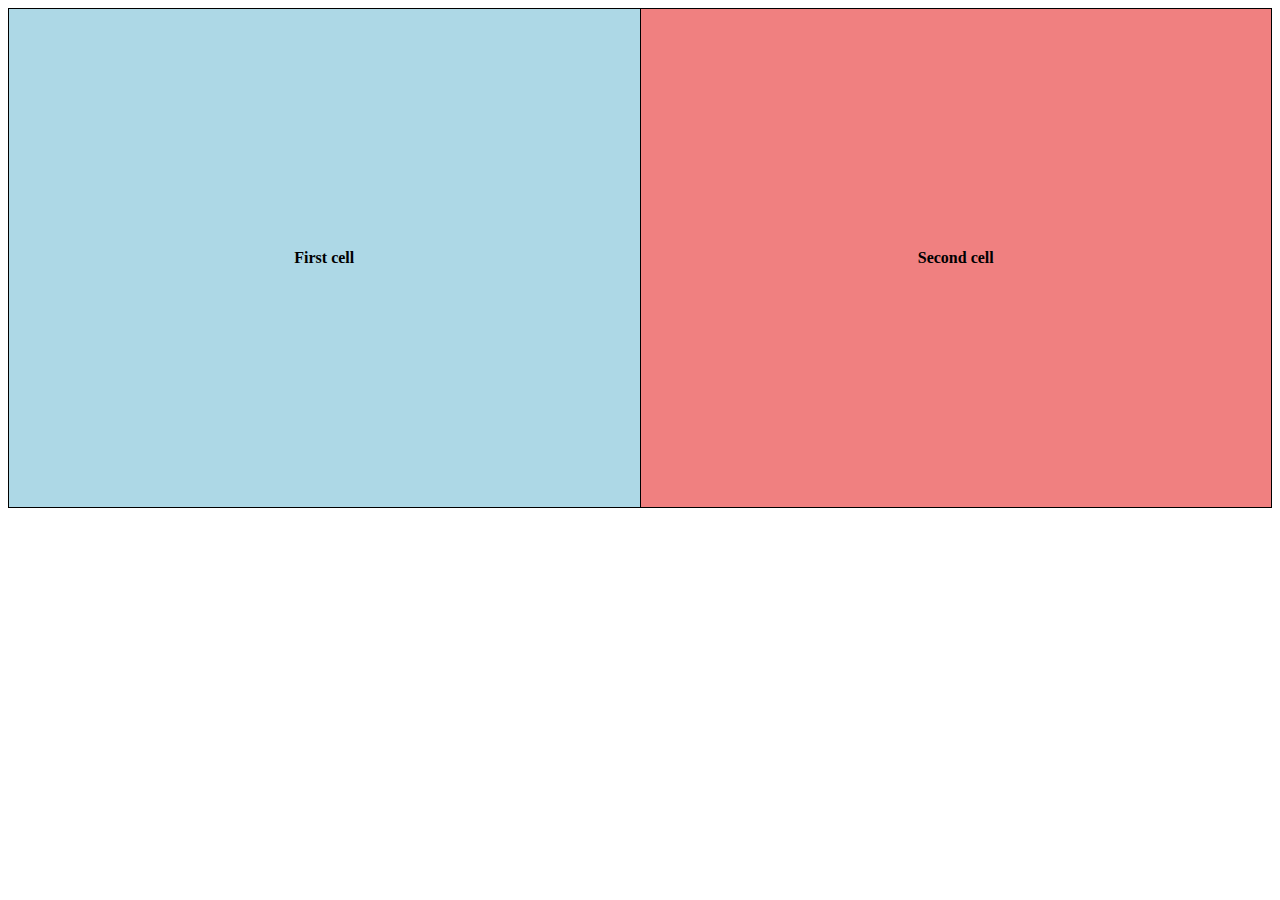
<file: cell01/ex05/tab.html>
<!DOCTYPE html>
<html lang="en">
<head>
    <meta charset="UTF-8">
    <meta name="viewport" content="width=device-width, initial-scale=1.0">
    <title>table</title>
</head>
<body style="text-align: center; font-family: Cambria, Cochin, Georgia, Times, 'Times New Roman', serif; font-weight: bold;">
    <table style="width: 100%; height: 500px;">
        <tbody>
            <tr>
                <td style="background-color: lightblue;">First cell</td>
                <td style="background-color: lightcoral;">Second cell</td>
            </tr>
        </tbody>
    </table>
</body>
<style>
    table, td {
        width: 50%;
        border: black solid 1px;
        border-collapse: collapse;
    }
</style>
</html>
</file>
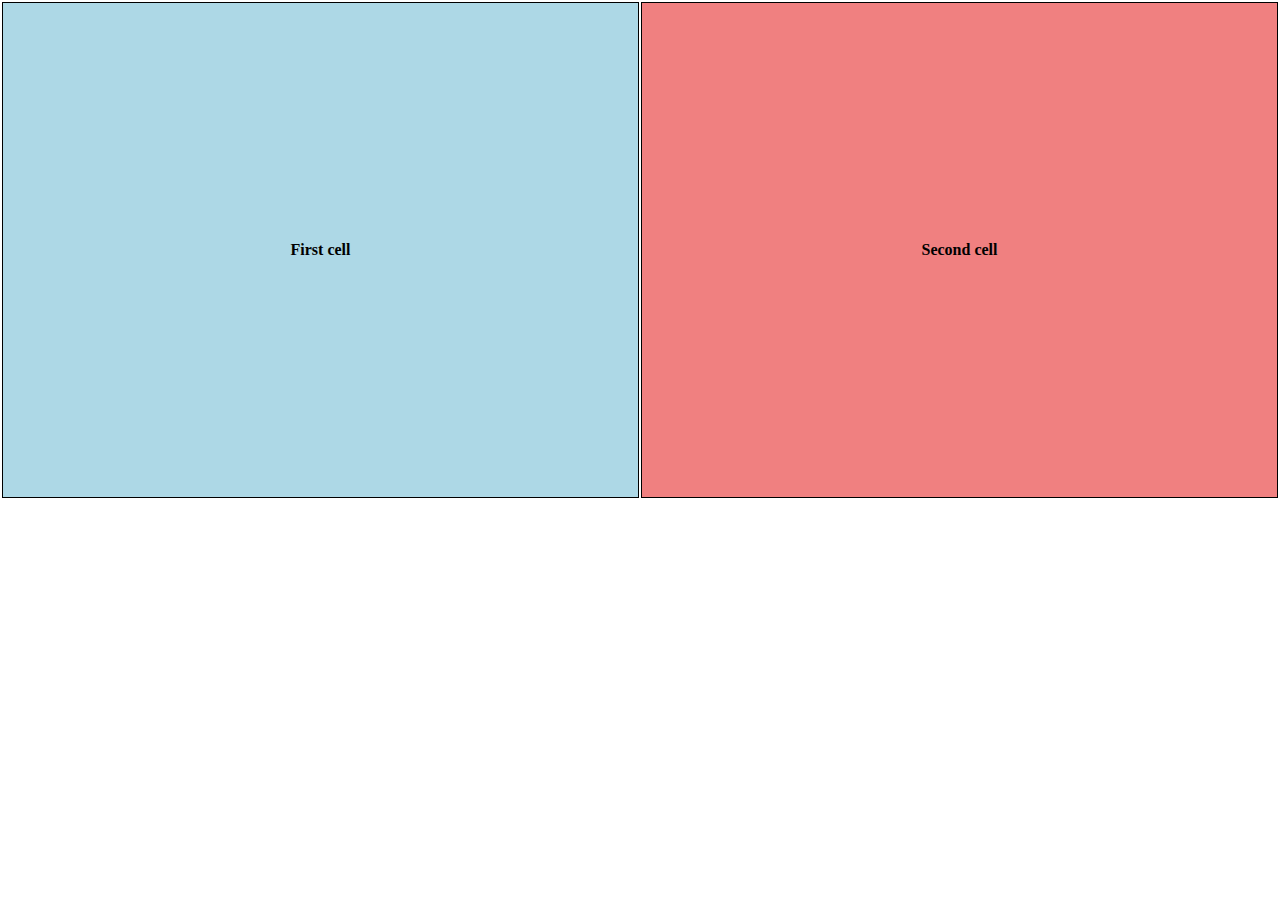
<file: cell01/ex06/responsive.html>
<!DOCTYPE html>
<html lang="en">
<head>
<meta charset="UTF-8">
<meta name="viewport" content="width=device-width, initial-scale=1.0">
<title>Responsive Table</title>
<style>
html, body {
    height: 100%;
    margin: 0;
}
td {
        width: 50%;
        border: black solid 1px;
        border-collapse: collapse;
}

@media screen and (max-width: 600px) {
    td {
        display: block;
        width: 100%;
        box-sizing: border-box;
        margin-bottom: 10px;
    }
}
</style>
</head>
<body style="text-align: center; font-family: Cambria, Cochin, Georgia, Times, 'Times New Roman', serif; font-weight: bold;">
    <table style="width: 100%; height: 500px;">
        <tbody>
            <tr>
                <td style="background-color: lightblue;">First cell</td>
                <td style="background-color: lightcoral;">Second cell</td>
            </tr>
        </tbody>
    </table>
</body>
</html>
</file>
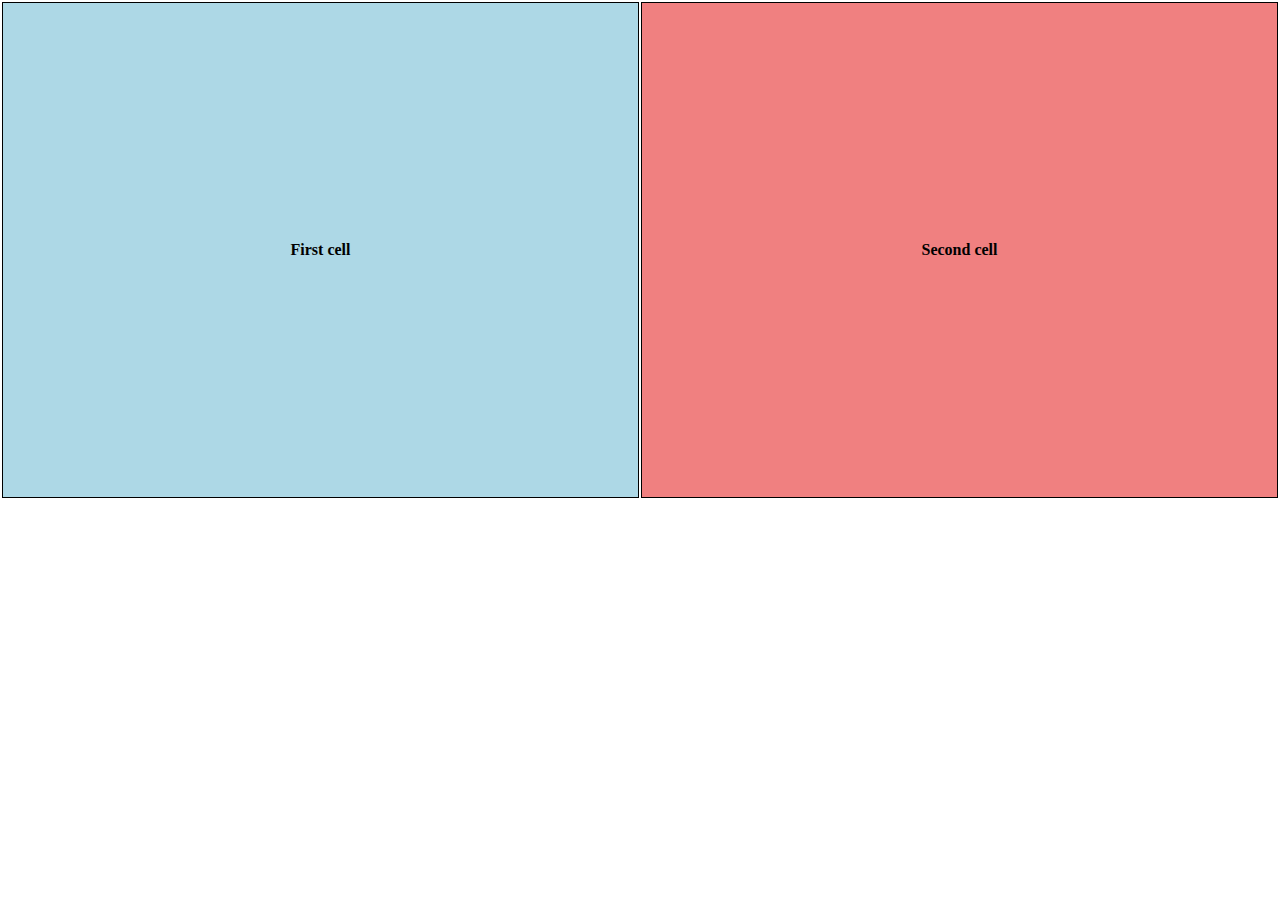
<file: cell02/ex00/responsive.html>
<!DOCTYPE html>
<html lang="en">
<head>
<meta charset="UTF-8">
<meta name="viewport" content="width=device-width, initial-scale=1.0">
<link rel="stylesheet" href="responsive.css">
<title>Responsive Table</title>

</head>
<body style="text-align: center; font-family: Cambria, Cochin, Georgia, Times, 'Times New Roman', serif; font-weight: bold;">
    <table style="width: 100%; height: 500px;">
        <tbody>
            <tr>
                <td style="background-color: lightblue;">First cell</td>
                <td style="background-color: lightcoral;">Second cell</td>
            </tr>
        </tbody>
    </table>
</body>
</html>
</file>
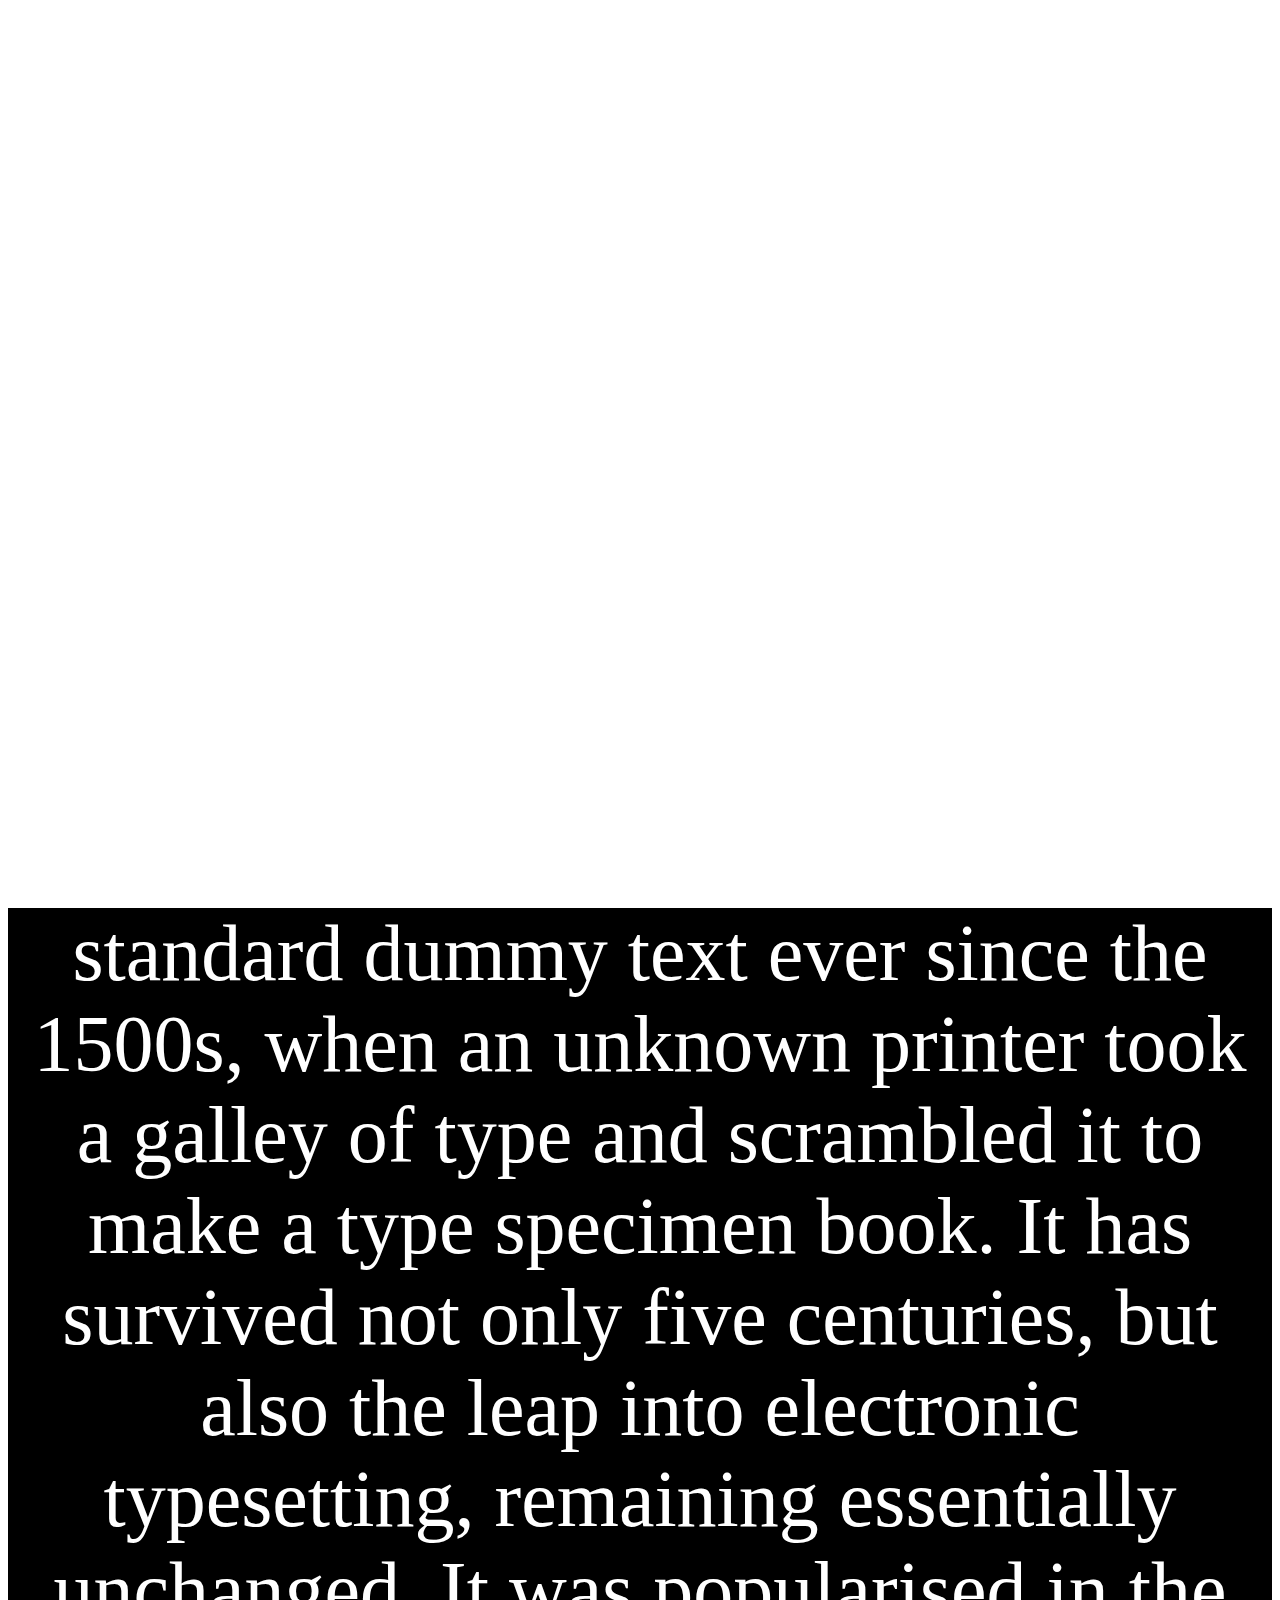
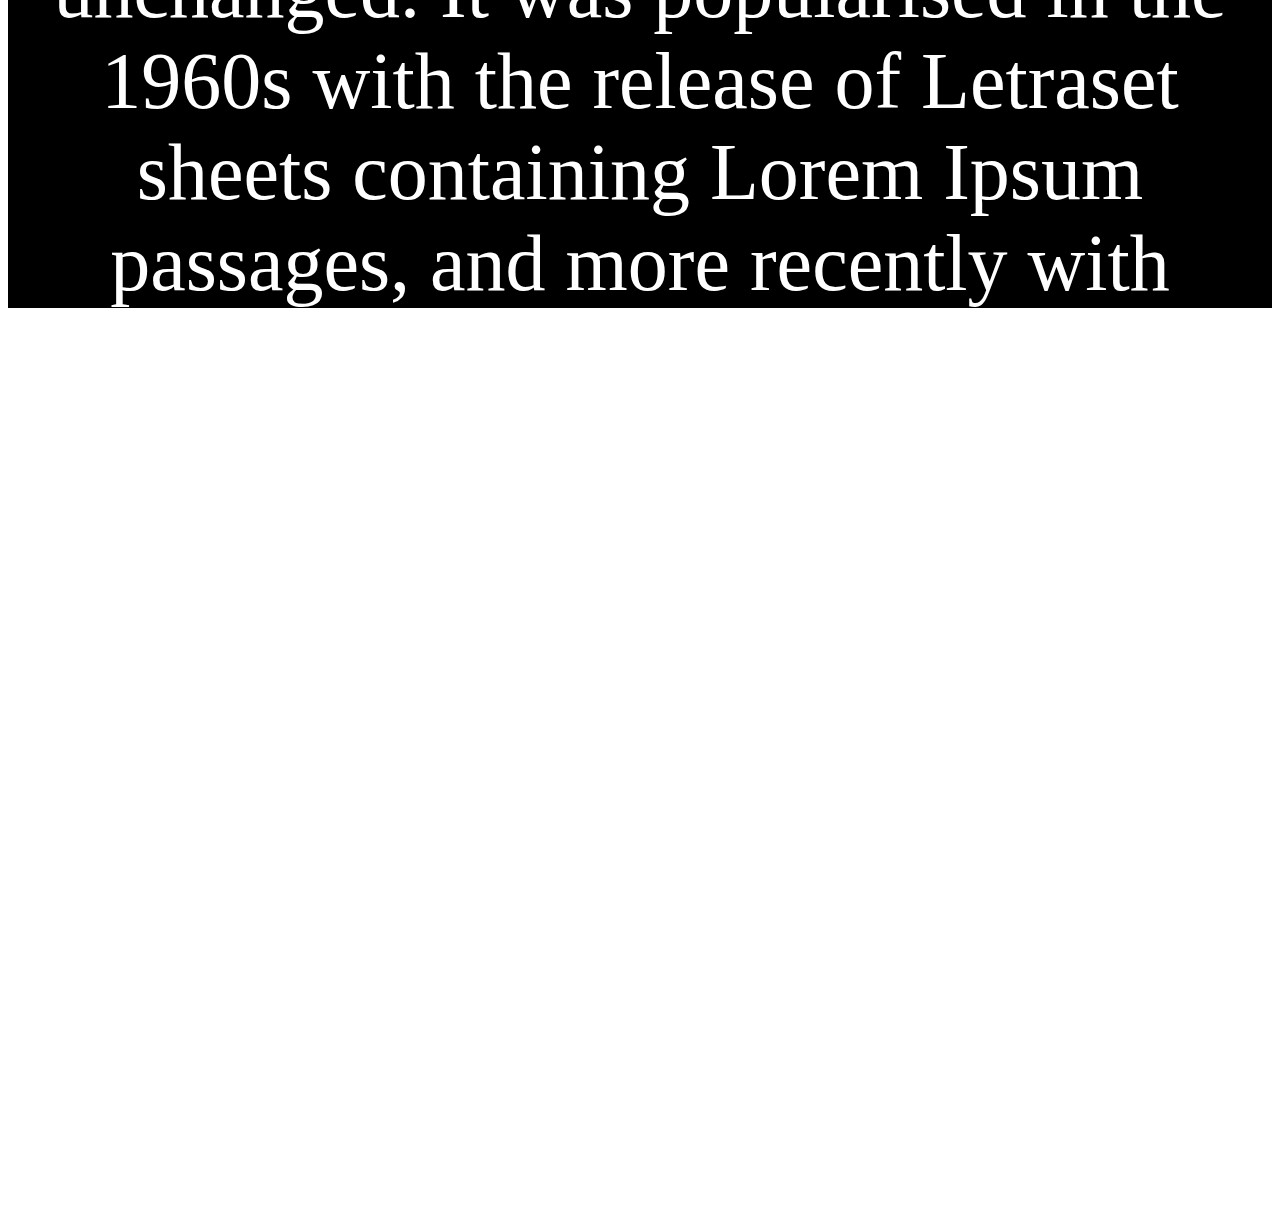
<file: cell02/ex02/parallax.html>
<!DOCTYPE html>
<html>
<head>
<meta name="viewport" content="width=device-width, initial-scale=1">
<link rel="stylesheet" href="parallax.css">
</head>
<body>

<div class="parallax"></div>

<div class="txt">
    <center>Lorem Ipsum is simply dummy text of the printing and typesetting industry. Lorem Ipsum has been the industry's standard dummy text ever since the 1500s, when an unknown printer took a galley of type and scrambled it to make a type specimen book. It has survived not only five centuries, but also the leap into electronic typesetting, remaining essentially unchanged. It was popularised in the 1960s with the release of Letraset sheets containing Lorem Ipsum passages, and more recently with desktop publishing software like Aldus PageMaker including versions of Lorem Ipsum.</center>
</div>

<div class="parallax2"></div>

</body>
</html>
</file>
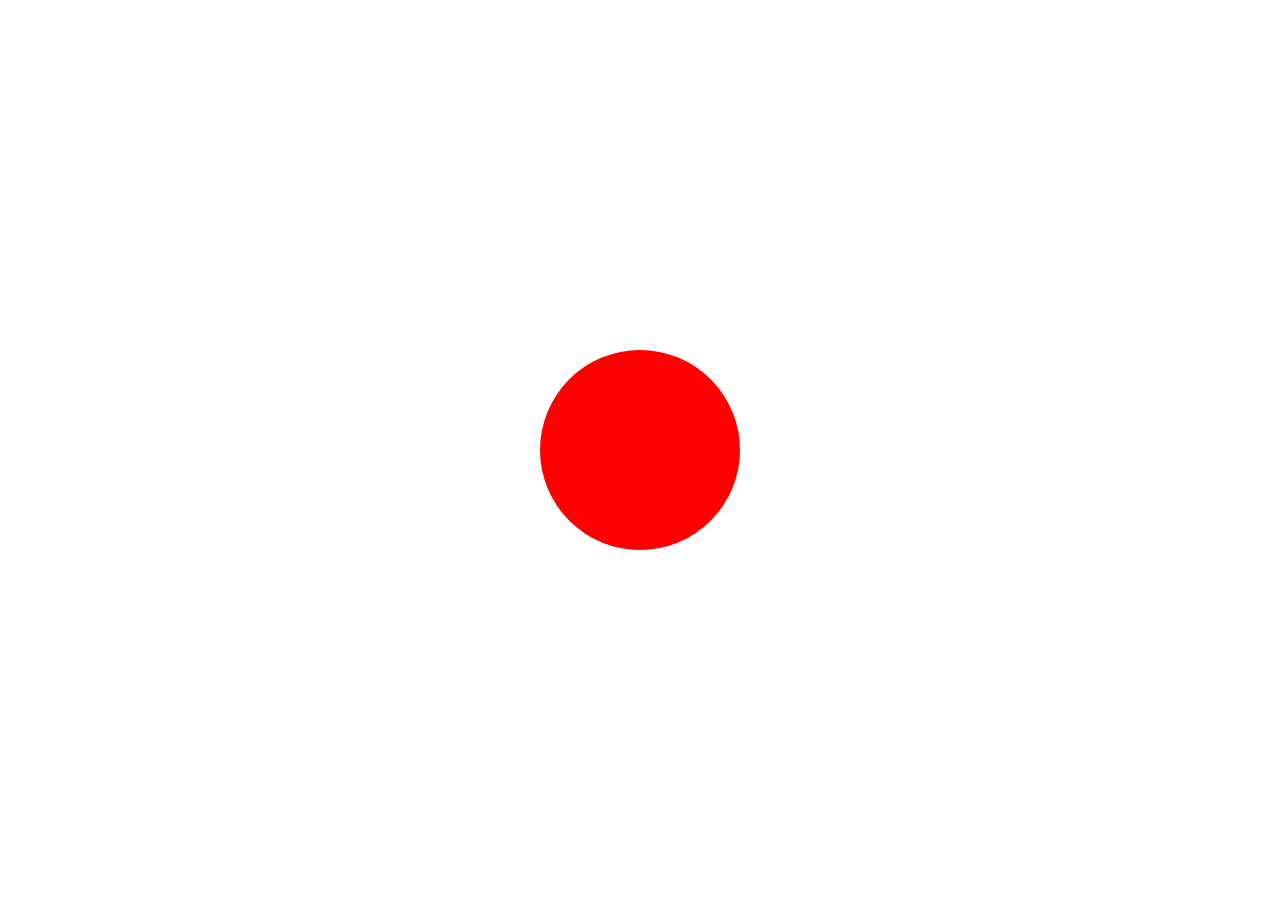
<file: cell03/ex01/balloon.html>
<!DOCTYPE html>
<html lang="en">
<head>
    <meta charset="UTF-8">
    <meta name="viewport" content="width=device-width, initial-scale=1.0">
    <title>balloon</title>
    <link rel="stylesheet" href="balloon.css">
</head>
<body>
    <div id="balloon"></div>
    <script src="balloon.js"></script>
</body>
</html>
</file>
<file: cell02/ex00/responsive.css>
html, body {
    height: 100%;
    margin: 0;
}
td {
        width: 50%;
        border: black solid 1px;
        border-collapse: collapse;
}

@media screen and (max-width: 600px) {
    td {
        display: block;
        width: 100%;
        box-sizing: border-box;
        margin-bottom: 10px;
    }
}
</file>
<file: cell02/ex02/parallax.css>
body, html {
  height: 100%;
}

.parallax {
  /* The image used */
  background-image: url('https://pbs.twimg.com/media/FUmzblZXwAUgSE1.jpg');

  /* Full height */
  height: 100%; 

  /* Create the parallax scrolling effect */
  background-attachment: fixed;
  background-position: center;
  background-repeat: no-repeat;
  background-size: cover;
}

.parallax2 {
  /* The image used */
  background-image: url('https://pbs.twimg.com/media/FUmzblZXwAUgSE1.jpg');

  /* Full height */
  height: 100%; 

  /* Create the parallax scrolling effect */
  background-attachment: fixed;
  background-position: center;
  background-repeat: no-repeat;
  background-size: cover;
}

.txt{
    height:1000px;
    background-color:black;
    font-size:80px;
    color:white;
    display: flex;
    justify-content: center;
    align-items: center;
    text-align: center;
}
</file>
<file: cell03/ex01/balloon.css>
html, body {
    height: 100%;
    margin: 0;
  }

body {
    display: flex;
    justify-content: center;
    align-items: center;
}

#balloon {
    width: 200px;
    height: 200px;
    background-color: red;
    border-radius: 50%;
    cursor: pointer;
}
</file>
